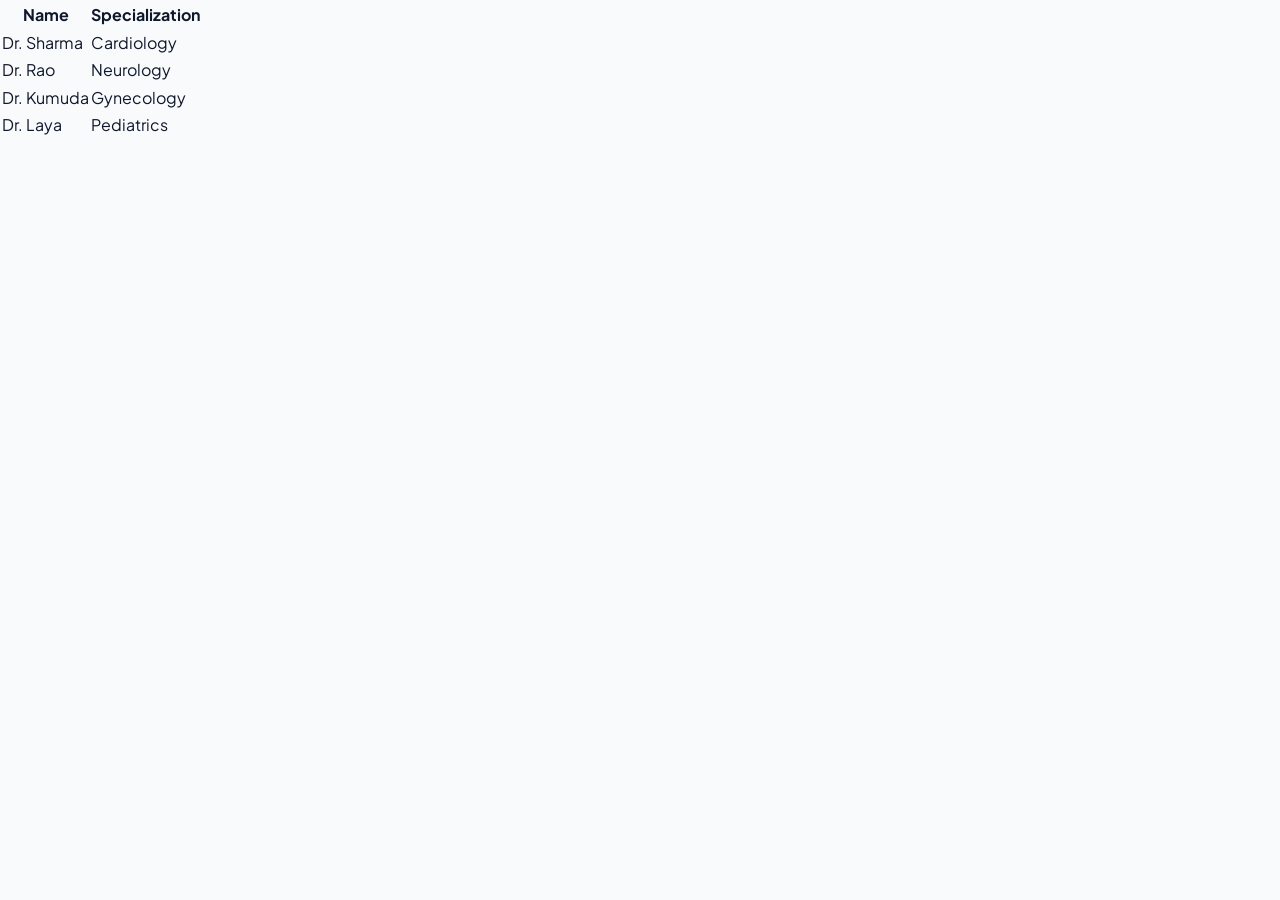
<file: src/main/resources/static/doctors.html>
<!DOCTYPE html>
<html>

<head>
    <title>Doctors</title>
    <link rel="stylesheet" href="style.css">
</head>

<body>

    <div class="table-wrapper">

        <table class="doctor-table">
            <tr>
                <th>Name</th>
                <th>Specialization</th>
            </tr>
            <tr>
                <td>Dr. Sharma</td>
                <td>Cardiology</td>
            </tr>
            <tr>
                <td>Dr. Rao</td>
                <td>Neurology</td>
            </tr>
            <tr>
                <td>Dr. Kumuda</td>
                <td>Gynecology</td>
            </tr>
            <tr>
                <td>Dr. Laya</td>
                <td>Pediatrics</td>
            </tr>
        </table>

    </div>

</body>

</html>
</file>
<file: src/main/resources/static/style.css>
@import url('https://fonts.googleapis.com/css2?family=Outfit:wght@400;500;600;700;800&family=Plus+Jakarta+Sans:wght@300;400;500;600;700;800&display=swap');

:root {
    /* Color Palette - Light Mode */
    --bg-main: #f8fafc;
    --bg-surface: #ffffff;
    --bg-surface-translucent: rgba(255, 255, 255, 0.85);
    --bg-card: #ffffff;
    --bg-input: #f1f5f9;
    
    --primary: #2563eb;
    --primary-hover: #1d4ed8;
    --primary-light: #eff6ff;
    --primary-gradient: linear-gradient(135deg, #2563eb 0%, #1d4ed8 50%, #0284c7 100%);
    
    --secondary: #0d9488;
    --secondary-light: #ccfbf1;
    --accent: #7c3aed;
    --accent-light: #f3e8ff;
    
    --text-main: #0f172a;
    --text-muted: #64748b;
    --text-inverse: #ffffff;
    
    --border: #e2e8f0;
    --border-hover: #cbd5e1;
    
    --success: #10b981;
    --success-light: #d1fae5;
    --warning: #f59e0b;
    --warning-light: #fef3c7;
    --danger: #ef4444;
    --danger-light: #fee2e2;
    --info: #3b82f6;
    --info-light: #dbeafe;
    
    --shadow-sm: 0 1px 3px rgba(15, 23, 42, 0.06);
    --shadow-md: 0 10px 25px -5px rgba(15, 23, 42, 0.08), 0 8px 10px -6px rgba(15, 23, 42, 0.04);
    --shadow-lg: 0 20px 30px -10px rgba(37, 99, 235, 0.15), 0 10px 15px -5px rgba(15, 23, 42, 0.04);
    --shadow-glow: 0 0 25px rgba(37, 99, 235, 0.35);
    
    --radius-sm: 8px;
    --radius-md: 14px;
    --radius-lg: 20px;
    --radius-full: 9999px;
    
    --font-heading: 'Outfit', sans-serif;
    --font-body: 'Plus Jakarta Sans', sans-serif;
    --transition-fast: all 0.2s cubic-bezier(0.4, 0, 0.2, 1);
    --transition-normal: all 0.3s cubic-bezier(0.4, 0, 0.2, 1);
}

.dark {
    --bg-main: #0b0f19;
    --bg-surface: #111827;
    --bg-surface-translucent: rgba(17, 24, 39, 0.85);
    --bg-card: #1f2937;
    --bg-input: #111827;
    
    --primary: #3b82f6;
    --primary-hover: #60a5fa;
    --primary-light: rgba(59, 130, 246, 0.15);
    --primary-gradient: linear-gradient(135deg, #3b82f6 0%, #2563eb 50%, #0284c7 100%);
    
    --secondary: #14b8a6;
    --secondary-light: rgba(20, 184, 166, 0.15);
    
    --text-main: #f8fafc;
    --text-muted: #94a3b8;
    
    --border: #1f2937;
    --border-hover: #374151;
    
    --shadow-sm: 0 2px 4px rgba(0, 0, 0, 0.3);
    --shadow-md: 0 10px 25px -5px rgba(0, 0, 0, 0.5);
    --shadow-lg: 0 20px 30px -10px rgba(0, 0, 0, 0.6);
    --shadow-glow: 0 0 25px rgba(59, 130, 246, 0.25);
}

/* Reset & Base */
* {
    box-sizing: border-box;
    margin: 0;
    padding: 0;
}

body {
    font-family: var(--font-body);
    background-color: var(--bg-main);
    color: var(--text-main);
    line-height: 1.6;
    transition: background-color 0.3s ease, color 0.3s ease;
    overflow-x: hidden;
    min-height: 100vh;
}

h1, h2, h3, h4, h5, h6 {
    font-family: var(--font-heading);
    font-weight: 700;
    line-height: 1.25;
    color: var(--text-main);
}

a {
    color: var(--primary);
    text-decoration: none;
    transition: var(--transition-fast);
}

a:hover {
    color: var(--primary-hover);
}

/* App Layout & Wrappers */
.app-container {
    display: flex;
    min-height: 100vh;
}

/* Header & Navbar */
.navbar {
    display: flex;
    align-items: center;
    justify-content: space-between;
    padding: 1rem 5%;
    position: sticky;
    top: 0;
    z-index: 100;
    background: var(--bg-surface-translucent);
    backdrop-filter: blur(12px);
    border-bottom: 1px solid var(--border);
    transition: var(--transition-normal);
}

.brand {
    display: flex;
    align-items: center;
    gap: 0.75rem;
    font-family: var(--font-heading);
    font-size: 1.4rem;
    font-weight: 800;
    color: var(--text-main);
    letter-spacing: -0.5px;
}

.brand-icon {
    width: 40px;
    height: 40px;
    background: var(--primary-gradient);
    border-radius: var(--radius-md);
    display: flex;
    align-items: center;
    justify-content: center;
    color: white;
    font-size: 1.2rem;
    box-shadow: 0 4px 12px rgba(37, 99, 235, 0.3);
}

.logo-img {
    height: 38px;
    width: auto;
    object-fit: contain;
    border-radius: var(--radius-sm);
}

.nav-links {
    display: flex;
    align-items: center;
    gap: 2rem;
    list-style: none;
}

.nav-link {
    font-weight: 500;
    color: var(--text-muted);
    padding: 0.5rem 0.25rem;
    position: relative;
}

.nav-link:hover, .nav-link.active {
    color: var(--primary);
}

.nav-link.active::after {
    content: '';
    position: absolute;
    bottom: -2px;
    left: 0;
    width: 100%;
    height: 2px;
    background: var(--primary);
    border-radius: 2px;
}

.nav-actions {
    display: flex;
    align-items: center;
    gap: 1rem;
}

/* Buttons & Controls */
.btn {
    display: inline-flex;
    align-items: center;
    justify-content: center;
    gap: 0.5rem;
    padding: 0.65rem 1.4rem;
    border-radius: var(--radius-md);
    font-family: var(--font-body);
    font-weight: 600;
    font-size: 0.95rem;
    cursor: pointer;
    border: 1px solid transparent;
    transition: var(--transition-fast);
    outline: none;
    text-decoration: none;
}

.btn-primary {
    background: var(--primary-gradient);
    color: white;
    box-shadow: 0 4px 14px rgba(37, 99, 235, 0.35);
}

.btn-primary:hover {
    transform: translateY(-2px);
    box-shadow: 0 6px 20px rgba(37, 99, 235, 0.45);
    color: white;
}

.btn-secondary {
    background: var(--bg-surface);
    color: var(--text-main);
    border-color: var(--border);
}

.btn-secondary:hover {
    background: var(--bg-input);
    border-color: var(--border-hover);
    transform: translateY(-2px);
}

.btn-outline-primary {
    background: transparent;
    color: var(--primary);
    border-color: var(--primary);
}

.btn-outline-primary:hover {
    background: var(--primary-light);
}

.btn-danger {
    background: var(--danger);
    color: white;
}

.btn-danger:hover {
    background: #dc2626;
}

.btn-sm {
    padding: 0.4rem 0.85rem;
    font-size: 0.85rem;
    border-radius: var(--radius-sm);
}

.btn-icon {
    width: 40px;
    height: 40px;
    padding: 0;
    border-radius: var(--radius-full);
    display: inline-flex;
    align-items: center;
    justify-content: center;
    background: var(--bg-surface);
    border: 1px solid var(--border);
    color: var(--text-main);
    cursor: pointer;
    transition: var(--transition-fast);
}

.btn-icon:hover {
    background: var(--bg-input);
    color: var(--primary);
    transform: rotate(8deg) scale(1.05);
}

/* Sidebar Navigation Layout */
.sidebar {
    width: 260px;
    background: var(--bg-surface);
    border-right: 1px solid var(--border);
    display: flex;
    flex-direction: column;
    padding: 1.5rem 1rem;
    position: sticky;
    top: 0;
    height: 100vh;
    z-index: 90;
    transition: var(--transition-normal);
}

.sidebar-header {
    padding-bottom: 1.5rem;
    margin-bottom: 1.5rem;
    border-bottom: 1px solid var(--border);
}

.sidebar-menu {
    list-style: none;
    display: flex;
    flex-direction: column;
    gap: 0.35rem;
    flex: 1;
}

.sidebar-item a {
    display: flex;
    align-items: center;
    gap: 0.85rem;
    padding: 0.8rem 1rem;
    border-radius: var(--radius-md);
    color: var(--text-muted);
    font-weight: 500;
    font-size: 0.95rem;
    transition: var(--transition-fast);
}

.sidebar-item a:hover {
    background: var(--primary-light);
    color: var(--primary);
}

.sidebar-item.active a {
    background: var(--primary-gradient);
    color: white;
    box-shadow: 0 4px 15px rgba(37, 99, 235, 0.3);
    font-weight: 600;
}

.sidebar-item i {
    font-size: 1.15rem;
}

.sidebar-footer {
    padding-top: 1rem;
    border-top: 1px solid var(--border);
}

/* Main Dashboard & Content Area */
.main-content {
    flex: 1;
    display: flex;
    flex-direction: column;
    min-width: 0;
}

.topbar {
    display: flex;
    align-items: center;
    justify-content: space-between;
    padding: 1.25rem 2rem;
    background: var(--bg-surface);
    border-bottom: 1px solid var(--border);
}

.topbar-search {
    position: relative;
    width: 320px;
}

.topbar-search input {
    width: 100%;
    padding: 0.6rem 1rem 0.6rem 2.5rem;
    background: var(--bg-input);
    border: 1px solid var(--border);
    border-radius: var(--radius-full);
    color: var(--text-main);
    font-size: 0.9rem;
    outline: none;
    transition: var(--transition-fast);
}

.topbar-search input:focus {
    border-color: var(--primary);
    box-shadow: 0 0 0 3px rgba(37, 99, 235, 0.15);
}

.topbar-search i {
    position: absolute;
    left: 1rem;
    top: 50%;
    transform: translateY(-50%);
    color: var(--text-muted);
}

.topbar-actions {
    display: flex;
    align-items: center;
    gap: 1.25rem;
}

.user-profile {
    display: flex;
    align-items: center;
    gap: 0.75rem;
    padding: 0.35rem 0.75rem;
    border-radius: var(--radius-full);
    background: var(--bg-input);
    cursor: pointer;
}

.user-avatar {
    width: 36px;
    height: 36px;
    border-radius: var(--radius-full);
    background: var(--primary-gradient);
    color: white;
    display: flex;
    align-items: center;
    justify-content: center;
    font-weight: 700;
    font-size: 0.9rem;
}

.user-info {
    display: flex;
    flex-direction: column;
}

.user-name {
    font-size: 0.85rem;
    font-weight: 700;
    line-height: 1.1;
}

.user-role {
    font-size: 0.75rem;
    color: var(--text-muted);
}

.content-body {
    padding: 2rem;
    flex: 1;
}

/* Landing Page Hero */
.hero {
    position: relative;
    padding: 5rem 5% 4rem;
    display: grid;
    grid-template-columns: 1fr 1fr;
    gap: 3rem;
    align-items: center;
    overflow: hidden;
}

.hero-glow {
    position: absolute;
    top: -100px;
    right: -100px;
    width: 500px;
    height: 500px;
    background: radial-gradient(circle, rgba(37, 99, 235, 0.15) 0%, rgba(124, 58, 237, 0.05) 50%, transparent 70%);
    border-radius: 50%;
    pointer-events: none;
    z-index: 0;
}

.hero-content {
    position: relative;
    z-index: 1;
}

.badge-tag {
    display: inline-flex;
    align-items: center;
    gap: 0.5rem;
    padding: 0.4rem 0.9rem;
    border-radius: var(--radius-full);
    background: var(--primary-light);
    color: var(--primary);
    font-size: 0.85rem;
    font-weight: 700;
    margin-bottom: 1.5rem;
    border: 1px solid rgba(37, 99, 235, 0.2);
}

.hero h1 {
    font-size: 3.5rem;
    font-weight: 800;
    letter-spacing: -1.5px;
    margin-bottom: 1.25rem;
    color: var(--text-main);
}

.hero h1 span {
    background: var(--primary-gradient);
    -webkit-background-clip: text;
    -webkit-text-fill-color: transparent;
}

.hero-desc {
    font-size: 1.15rem;
    color: var(--text-muted);
    margin-bottom: 2rem;
    max-width: 520px;
}

.hero-buttons {
    display: flex;
    align-items: center;
    gap: 1rem;
    margin-bottom: 2.5rem;
}

.hero-stats {
    display: flex;
    gap: 2.5rem;
    padding-top: 1.5rem;
    border-top: 1px solid var(--border);
}

.stat-item h4 {
    font-size: 1.8rem;
    font-weight: 800;
    color: var(--primary);
}

.stat-item p {
    font-size: 0.85rem;
    color: var(--text-muted);
}

.hero-card-preview {
    position: relative;
    z-index: 1;
}

.hero-card {
    background: var(--bg-surface);
    border-radius: var(--radius-lg);
    padding: 1.75rem;
    box-shadow: var(--shadow-lg);
    border: 1px solid var(--border);
    position: relative;
}

.hero-card-header {
    display: flex;
    justify-content: space-between;
    align-items: center;
    margin-bottom: 1.25rem;
}

.status-badge {
    display: inline-flex;
    align-items: center;
    gap: 0.4rem;
    padding: 0.25rem 0.65rem;
    border-radius: var(--radius-full);
    font-size: 0.75rem;
    font-weight: 600;
}

.status-active {
    background: var(--success-light);
    color: var(--success);
}

.status-pending {
    background: var(--warning-light);
    color: var(--warning);
}

.status-cancelled {
    background: var(--danger-light);
    color: var(--danger);
}

/* Feature Cards & Grid */
.section-header {
    text-align: center;
    max-width: 650px;
    margin: 0 auto 3rem;
}

.section-title {
    font-size: 2.2rem;
    margin-bottom: 0.75rem;
}

.section-subtitle {
    color: var(--text-muted);
    font-size: 1.05rem;
}

.features-grid {
    display: grid;
    grid-template-columns: repeat(auto-fit, minmax(280px, 1fr));
    gap: 2rem;
    padding: 0 5% 5rem;
}

.feature-card {
    background: var(--bg-surface);
    padding: 2rem;
    border-radius: var(--radius-lg);
    border: 1px solid var(--border);
    transition: var(--transition-normal);
    box-shadow: var(--shadow-sm);
}

.feature-card:hover {
    transform: translateY(-5px);
    box-shadow: var(--shadow-md);
    border-color: var(--primary-hover);
}

.feature-icon {
    width: 54px;
    height: 54px;
    border-radius: var(--radius-md);
    background: var(--primary-light);
    color: var(--primary);
    display: flex;
    align-items: center;
    justify-content: center;
    font-size: 1.5rem;
    margin-bottom: 1.25rem;
}

.feature-card h3 {
    font-size: 1.25rem;
    margin-bottom: 0.75rem;
}

.feature-card p {
    color: var(--text-muted);
    font-size: 0.95rem;
}

/* Dashboard Metrics & Cards */
.page-title-bar {
    display: flex;
    justify-content: space-between;
    align-items: center;
    margin-bottom: 2rem;
}

.page-title h2 {
    font-size: 1.8rem;
    font-weight: 800;
}

.page-title p {
    color: var(--text-muted);
    font-size: 0.9rem;
}

.cards-grid {
    display: grid;
    grid-template-columns: repeat(auto-fit, minmax(240px, 1fr));
    gap: 1.5rem;
    margin-bottom: 2rem;
}

.metric-card {
    background: var(--bg-surface);
    padding: 1.5rem;
    border-radius: var(--radius-lg);
    border: 1px solid var(--border);
    box-shadow: var(--shadow-sm);
    display: flex;
    align-items: center;
    gap: 1.25rem;
    transition: var(--transition-fast);
}

.metric-card:hover {
    box-shadow: var(--shadow-md);
    transform: translateY(-3px);
}

.metric-icon {
    width: 56px;
    height: 56px;
    border-radius: var(--radius-md);
    display: flex;
    align-items: center;
    justify-content: center;
    font-size: 1.6rem;
    flex-shrink: 0;
}

.metric-icon.blue {
    background: var(--primary-light);
    color: var(--primary);
}

.metric-icon.teal {
    background: var(--secondary-light);
    color: var(--secondary);
}

.metric-icon.purple {
    background: var(--accent-light);
    color: var(--accent);
}

.metric-icon.amber {
    background: var(--warning-light);
    color: var(--warning);
}

.metric-info {
    flex: 1;
}

.metric-label {
    font-size: 0.85rem;
    color: var(--text-muted);
    font-weight: 500;
}

.metric-value {
    font-size: 1.75rem;
    font-weight: 800;
    color: var(--text-main);
    line-height: 1.2;
    margin: 0.2rem 0;
}

.metric-trend {
    font-size: 0.75rem;
    font-weight: 600;
    display: inline-flex;
    align-items: center;
    gap: 0.2rem;
}

.trend-up {
    color: var(--success);
}

/* Dashboard Charts Grid */
.dashboard-grid {
    display: grid;
    grid-template-columns: 2fr 1fr;
    gap: 1.5rem;
    margin-bottom: 2rem;
}

.panel-card {
    background: var(--bg-surface);
    border-radius: var(--radius-lg);
    border: 1px solid var(--border);
    padding: 1.5rem;
    box-shadow: var(--shadow-sm);
}

.panel-header {
    display: flex;
    justify-content: space-between;
    align-items: center;
    margin-bottom: 1.25rem;
}

.panel-title {
    font-size: 1.15rem;
    font-weight: 700;
}

.chart-container {
    height: 240px;
    width: 100%;
    position: relative;
    display: flex;
    align-items: flex-end;
    gap: 1rem;
    padding-top: 1rem;
}

.chart-bar-group {
    flex: 1;
    display: flex;
    flex-direction: column;
    align-items: center;
    gap: 0.5rem;
    height: 100%;
    justify-content: flex-end;
}

.chart-bar {
    width: 100%;
    max-width: 36px;
    background: var(--primary-gradient);
    border-radius: var(--radius-sm) var(--radius-sm) 0 0;
    transition: height 0.6s cubic-bezier(0.4, 0, 0.2, 1);
    position: relative;
}

.chart-bar:hover::after {
    content: attr(data-value);
    position: absolute;
    top: -28px;
    left: 50%;
    transform: translateX(-50%);
    background: var(--text-main);
    color: var(--bg-main);
    padding: 0.2rem 0.5rem;
    border-radius: 4px;
    font-size: 0.75rem;
    font-weight: 700;
    white-space: nowrap;
}

.chart-label {
    font-size: 0.75rem;
    color: var(--text-muted);
}

/* Lists & Tables */
.table-container {
    width: 100%;
    overflow-x: auto;
    border-radius: var(--radius-md);
    border: 1px solid var(--border);
}

.custom-table {
    width: 100%;
    border-collapse: collapse;
    text-align: left;
}

.custom-table th {
    background: var(--bg-input);
    padding: 1rem;
    font-size: 0.85rem;
    font-weight: 700;
    color: var(--text-muted);
    text-transform: uppercase;
    letter-spacing: 0.5px;
    border-bottom: 1px solid var(--border);
}

.custom-table td {
    padding: 1rem;
    border-bottom: 1px solid var(--border);
    font-size: 0.9rem;
    vertical-align: middle;
}

.custom-table tbody tr {
    transition: var(--transition-fast);
}

.custom-table tbody tr:hover {
    background: var(--primary-light);
}

.patient-cell {
    display: flex;
    align-items: center;
    gap: 0.75rem;
}

.patient-avatar-sm {
    width: 34px;
    height: 34px;
    border-radius: var(--radius-full);
    background: var(--secondary);
    color: white;
    display: flex;
    align-items: center;
    justify-content: center;
    font-weight: 700;
    font-size: 0.85rem;
}

/* Doctor Cards Grid */
.doctors-grid {
    display: grid;
    grid-template-columns: repeat(auto-fill, minmax(280px, 1fr));
    gap: 1.5rem;
}

.doctor-card {
    background: var(--bg-surface);
    border-radius: var(--radius-lg);
    border: 1px solid var(--border);
    padding: 1.5rem;
    box-shadow: var(--shadow-sm);
    text-align: center;
    transition: var(--transition-normal);
}

.doctor-card:hover {
    transform: translateY(-5px);
    box-shadow: var(--shadow-md);
    border-color: var(--primary);
}

.doctor-avatar {
    width: 80px;
    height: 80px;
    border-radius: var(--radius-full);
    margin: 0 auto 1rem;
    background: var(--primary-light);
    color: var(--primary);
    display: flex;
    align-items: center;
    justify-content: center;
    font-size: 2.2rem;
    font-weight: 700;
    border: 3px solid var(--bg-surface);
    box-shadow: 0 4px 12px rgba(0, 0, 0, 0.1);
}

.doctor-name {
    font-size: 1.15rem;
    font-weight: 700;
    margin-bottom: 0.25rem;
}

.doctor-spec {
    color: var(--primary);
    font-weight: 600;
    font-size: 0.85rem;
    margin-bottom: 0.75rem;
}

.doctor-meta {
    display: flex;
    justify-content: center;
    gap: 1rem;
    font-size: 0.8rem;
    color: var(--text-muted);
    margin-bottom: 1.25rem;
    padding-top: 0.75rem;
    border-top: 1px dashed var(--border);
}

/* Forms & Inputs */
.center-page {
    display: flex;
    align-items: center;
    justify-content: center;
    min-height: 100vh;
    padding: 2rem 1rem;
    background: linear-gradient(135deg, rgba(37, 99, 235, 0.05) 0%, rgba(124, 58, 237, 0.05) 100%);
}

.form-box {
    background: var(--bg-surface);
    width: 100%;
    max-width: 440px;
    padding: 2.5rem;
    border-radius: var(--radius-lg);
    border: 1px solid var(--border);
    box-shadow: var(--shadow-lg);
    animation: slideUp 0.4s ease-out;
}

.form-header {
    text-align: center;
    margin-bottom: 2rem;
}

.form-header h2 {
    font-size: 1.75rem;
    margin-bottom: 0.5rem;
}

.form-header p {
    color: var(--text-muted);
    font-size: 0.9rem;
}

.form-group {
    margin-bottom: 1.25rem;
}

.form-label {
    display: block;
    font-size: 0.85rem;
    font-weight: 600;
    margin-bottom: 0.4rem;
    color: var(--text-main);
}

.form-control {
    width: 100%;
    padding: 0.75rem 1rem;
    background: var(--bg-input);
    border: 1px solid var(--border);
    border-radius: var(--radius-md);
    color: var(--text-main);
    font-family: var(--font-body);
    font-size: 0.95rem;
    outline: none;
    transition: var(--transition-fast);
}

.form-control:focus {
    border-color: var(--primary);
    box-shadow: 0 0 0 3px rgba(37, 99, 235, 0.15);
    background: var(--bg-surface);
}

select.form-control {
    cursor: pointer;
}

/* Time Slot Selection */
.slot-grid {
    display: grid;
    grid-template-columns: repeat(3, 1fr);
    gap: 0.5rem;
    margin-top: 0.5rem;
}

.slot-btn {
    padding: 0.5rem;
    font-size: 0.8rem;
    border: 1px solid var(--border);
    background: var(--bg-input);
    border-radius: var(--radius-sm);
    color: var(--text-main);
    cursor: pointer;
    text-align: center;
    transition: var(--transition-fast);
}

.slot-btn:hover {
    border-color: var(--primary);
}

.slot-btn.selected {
    background: var(--primary);
    color: white;
    border-color: var(--primary);
    font-weight: 700;
}

/* Filter Bar */
.filter-bar {
    display: flex;
    justify-content: space-between;
    align-items: center;
    gap: 1rem;
    margin-bottom: 1.5rem;
    flex-wrap: wrap;
}

.filter-pills {
    display: flex;
    gap: 0.5rem;
    flex-wrap: wrap;
}

.pill-btn {
    padding: 0.4rem 1rem;
    border-radius: var(--radius-full);
    border: 1px solid var(--border);
    background: var(--bg-surface);
    color: var(--text-muted);
    font-size: 0.85rem;
    font-weight: 600;
    cursor: pointer;
    transition: var(--transition-fast);
}

.pill-btn:hover, .pill-btn.active {
    background: var(--primary);
    color: white;
    border-color: var(--primary);
}

/* Modal Popup */
.modal-overlay {
    position: fixed;
    top: 0;
    left: 0;
    width: 100vw;
    height: 100vh;
    background: rgba(15, 23, 42, 0.6);
    backdrop-filter: blur(4px);
    display: flex;
    align-items: center;
    justify-content: center;
    z-index: 1000;
    opacity: 0;
    pointer-events: none;
    transition: opacity 0.3s ease;
}

.modal-overlay.active {
    opacity: 1;
    pointer-events: auto;
}

.modal-content {
    background: var(--bg-surface);
    border-radius: var(--radius-lg);
    border: 1px solid var(--border);
    width: 90%;
    max-width: 520px;
    padding: 2rem;
    box-shadow: var(--shadow-lg);
    transform: translateY(20px);
    transition: transform 0.3s ease;
}

.modal-overlay.active .modal-content {
    transform: translateY(0);
}

.modal-header {
    display: flex;
    justify-content: space-between;
    align-items: center;
    margin-bottom: 1.5rem;
}

/* Toast Notification */
.toast-container {
    position: fixed;
    bottom: 2rem;
    right: 2rem;
    z-index: 2000;
    display: flex;
    flex-direction: column;
    gap: 0.75rem;
}

.toast {
    display: flex;
    align-items: center;
    gap: 0.75rem;
    padding: 0.9rem 1.25rem;
    border-radius: var(--radius-md);
    background: var(--text-main);
    color: var(--bg-main);
    box-shadow: var(--shadow-lg);
    font-size: 0.9rem;
    font-weight: 600;
    animation: toastIn 0.3s ease forwards;
}

.toast.success {
    border-left: 4px solid var(--success);
}

.toast.error {
    border-left: 4px solid var(--danger);
}

/* Animations */
@keyframes slideUp {
    from { opacity: 0; transform: translateY(20px); }
    to { opacity: 1; transform: translateY(0); }
}

@keyframes toastIn {
    from { opacity: 0; transform: translateX(50px); }
    to { opacity: 1; transform: translateX(0); }
}

.fade-in {
    animation: fadeIn 0.4s ease-out;
}

@keyframes fadeIn {
    from { opacity: 0; }
    to { opacity: 1; }
}

/* Responsive Breakpoints */
@media (max-width: 992px) {
    .hero {
        grid-template-columns: 1fr;
        padding-top: 3rem;
        text-align: center;
    }
    .hero-stats {
        justify-content: center;
    }
    .dashboard-grid {
        grid-template-columns: 1fr;
    }
    .sidebar {
        width: 70px;
        padding: 1rem 0.5rem;
    }
    .sidebar-item span {
        display: none;
    }
    .sidebar-header .brand span {
        display: none;
    }
}

@media (max-width: 600px) {
    .hero h1 {
        font-size: 2.4rem;
    }
    .cards-grid {
        grid-template-columns: 1fr;
    }
    .filter-bar {
        flex-direction: column;
        align-items: stretch;
    }
    .nav-links {
        display: none;
    }
}
</file>
